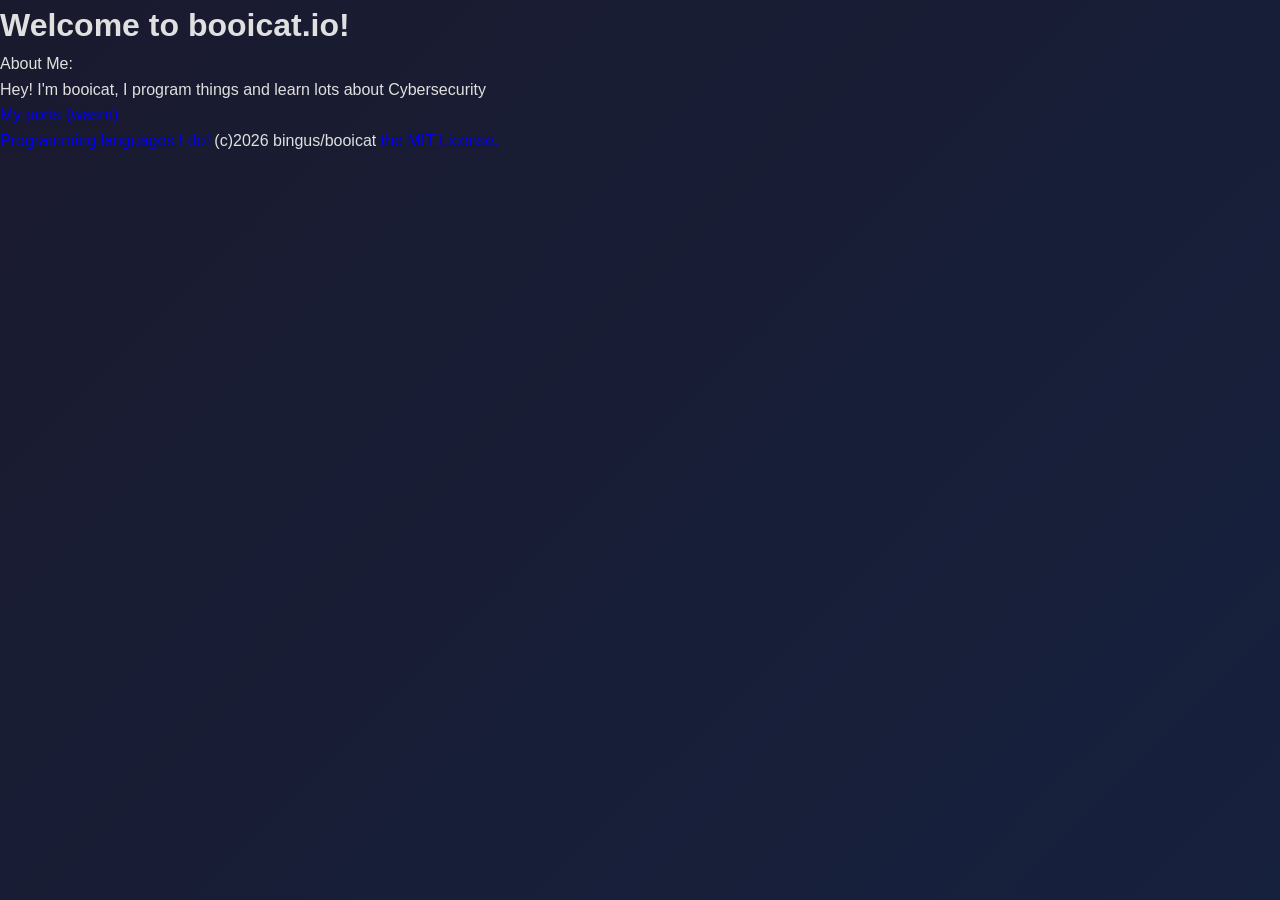
<file: public /index.html>
<!DOCTYPE html>
<html lang="en">
<head>
  <meta charset="UTF-8" />
  <meta name="viewport" content="width=device-width, initial-scale=1.0" />
  <title>booicat.io</title>
  <link rel="stylesheet" href="style.css">
</head>
<body>
  <div class="container">
    <h1>Welcome to booicat.io!</h1>   
    <div class="bio-title">About Me:</div>
    <div class="bio">
      <p>Hey! I'm booicat, I program things and learn lots about Cybersecurity</p>
      <p><a href="myports/port.html">My ports (wasm)</a></p>
      
      <a href="pl/pl.html">Programming languages I do!</a>
      
      <copyright>(c)2026 bingus/booicat</copyright>
       <a href="license.txt">the MIT License.</a>
      
    </div>
  </div>
</body>
</html>
</file>
<file: public /style.css>
* {
  margin: 0;
  padding: 0;
  box-sizing: border-box;
}

body {
  font-family: -apple-system, BlinkMacSystemFont, 'Segoe UI', Roboto, Oxygen, Ubuntu, Cantarell, sans-serif;
  background: #1a1a2e;
  color: #e0e0e0;
  line-height: 1.6;
}

.container {
  display: flex;
  flex-direction: column;
  min-height: 100vh;
  background: linear-gradient(135deg, #1a1a2e 0%, #16213e 100%);
}

/* Header */
.header {
  background: linear-gradient(135deg, #667eea 0%, #764ba2 100%);
  padding: 20px 0;
  box-shadow: 0 4px 15px rgba(0, 0, 0, 0.3);
  border-bottom: 3px solid #764ba2;
}

.header-content {
  max-width: 1200px;
  margin: 0 auto;
  padding: 0 20px;
}

.logo {
  font-size: 28px;
  font-weight: bold;
  color: white;
  margin-bottom: 5px;
  letter-spacing: 1px;
}

.tagline {
  color: rgba(255, 255, 255, 0.9);
  font-size: 14px;
  font-weight: 300;
}

/* Main Content */
.main-content {
  flex: 1;
  max-width: 1200px;
  margin: 0 auto;
  padding: 20px;
  width: 100%;
  display: flex;
  flex-direction: column;
  gap: 20px;
}

/* Input Section */
.input-section {
  background: #0f3460;
  border-radius: 12px;
  padding: 25px;
  box-shadow: 0 8px 32px rgba(0, 0, 0, 0.3);
  border: 1px solid rgba(102, 126, 234, 0.2);
}

.url-form {
  margin-bottom: 20px;
}

.input-wrapper {
  display: flex;
  gap: 10px;
  margin-bottom: 15px;
}

.url-input {
  flex: 1;
  padding: 14px 18px;
  border: 2px solid rgba(102, 126, 234, 0.3);
  border-radius: 8px;
  background: #1a2940;
  color: #e0e0e0;
  font-size: 16px;
  transition: all 0.3s ease;
  outline: none;
}

.url-input:focus {
  border-color: #667eea;
  box-shadow: 0 0 10px rgba(102, 126, 234, 0.2);
  background: #1f3a52;
}

.url-input::placeholder {
  color: #888;
}

.submit-btn {
  padding: 14px 30px;
  background: linear-gradient(135deg, #667eea 0%, #764ba2 100%);
  color: white;
  border: none;
  border-radius: 8px;
  font-size: 16px;
  font-weight: 600;
  cursor: pointer;
  transition: all 0.3s ease;
  box-shadow: 0 4px 12px rgba(102, 126, 234, 0.3);
}

.submit-btn:hover {
  transform: translateY(-2px);
  box-shadow: 0 6px 20px rgba(102, 126, 234, 0.4);
}

.submit-btn:active {
  transform: translateY(0);
}

.input-tips {
  text-align: center;
  color: #888;
  font-size: 13px;
  padding: 10px;
  background: rgba(102, 126, 234, 0.1);
  border-radius: 6px;
}

/* Search Section */
.search-section {
  margin-top: 20px;
  padding-top: 20px;
  border-top: 1px solid rgba(102, 126, 234, 0.2);
}

.search-label {
  color: #888;
  font-size: 12px;
  text-transform: uppercase;
  letter-spacing: 1px;
  margin-bottom: 12px;
}

.search-buttons {
  display: flex;
  gap: 12px;
  flex-wrap: wrap;
}

.search-btn {
  flex: 1;
  min-width: 120px;
  padding: 12px 16px;
  background: rgba(102, 126, 234, 0.15);
  color: #e0e0e0;
  border: 1px solid rgba(102, 126, 234, 0.3);
  border-radius: 6px;
  font-size: 14px;
  font-weight: 500;
  cursor: pointer;
  transition: all 0.3s ease;
  display: flex;
  align-items: center;
  justify-content: center;
  gap: 6px;
}

.search-btn:hover {
  background: rgba(102, 126, 234, 0.3);
  border-color: #667eea;
  box-shadow: 0 2px 8px rgba(102, 126, 234, 0.2);
  transform: translateY(-2px);
}

.search-icon {
  font-size: 18px;
}

/* Viewer Section */
.viewer-section {
  background: #0f3460;
  border-radius: 12px;
  overflow: hidden;
  box-shadow: 0 8px 32px rgba(0, 0, 0, 0.3);
  border: 1px solid rgba(102, 126, 234, 0.2);
  flex: 1;
  display: flex;
  flex-direction: column;
  min-height: 500px;
}

.viewer-header {
  background: linear-gradient(135deg, #1a2940 0%, #1f3a52 100%);
  padding: 15px 20px;
  border-bottom: 1px solid rgba(102, 126, 234, 0.2);
  display: flex;
  justify-content: space-between;
  align-items: center;
  gap: 15px;
}

.viewer-title {
  flex: 1;
  display: flex;
  flex-direction: column;
  gap: 4px;
  min-width: 0;
}

#viewerStatus {
  color: #667eea;
  font-size: 12px;
  text-transform: uppercase;
  letter-spacing: 1px;
  font-weight: 600;
}

.viewer-url {
  color: #e0e0e0;
  font-size: 14px;
  white-space: nowrap;
  overflow: hidden;
  text-overflow: ellipsis;
  font-family: 'Monaco', 'Menlo', 'Ubuntu Mono', monospace;
}

.viewer-controls {
  display: flex;
  gap: 8px;
}

.control-btn {
  width: 36px;
  height: 36px;
  padding: 0;
  background: rgba(102, 126, 234, 0.15);
  color: #e0e0e0;
  border: 1px solid rgba(102, 126, 234, 0.3);
  border-radius: 6px;
  font-size: 18px;
  cursor: pointer;
  transition: all 0.3s ease;
  display: flex;
  align-items: center;
  justify-content: center;
}

.control-btn:hover {
  background: rgba(102, 126, 234, 0.3);
  border-color: #667eea;
  transform: scale(1.05);
}

/* Loading State */
.loading-state {
  position: absolute;
  top: 50%;
  left: 50%;
  transform: translate(-50%, -50%);
  text-align: center;
  z-index: 10;
  background: rgba(15, 52, 96, 0.95);
  padding: 30px;
  border-radius: 12px;
  backdrop-filter: blur(5px);
}

.loading-state.hidden {
  display: none;
}

.spinner {
  width: 40px;
  height: 40px;
  margin: 0 auto 15px;
  border: 4px solid rgba(102, 126, 234, 0.2);
  border-top-color: #667eea;
  border-radius: 50%;
  animation: spin 1s linear infinite;
}

@keyframes spin {
  to { transform: rotate(360deg); }
}

.loading-state p {
  color: #e0e0e0;
  font-size: 14px;
}

/* Proxy Frame */
.proxy-frame {
  flex: 1;
  border: none;
  background: white;
  position: relative;
}

/* Footer */
.footer {
  background: #0f3460;
  border-top: 1px solid rgba(102, 126, 234, 0.2);
  padding: 20px;
  text-align: center;
}

.footer-content {
  max-width: 1200px;
  margin: 0 auto;
  color: #888;
  font-size: 13px;
}

.footer-links {
  margin-top: 10px;
}

.footer-links a {
  color: #667eea;
  text-decoration: none;
  transition: color 0.3s ease;
}

.footer-links a:hover {
  color: #764ba2;
  text-decoration: underline;
}

.separator {
  margin: 0 10px;
  color: #555;
}

/* Modal */
.modal {
  position: fixed;
  top: 0;
  left: 0;
  width: 100%;
  height: 100%;
  background: rgba(0, 0, 0, 0.7);
  display: flex;
  align-items: center;
  justify-content: center;
  z-index: 1000;
  backdrop-filter: blur(3px);
}

.modal.hidden {
  display: none;
}

.modal-content {
  background: #0f3460;
  border-radius: 12px;
  max-width: 600px;
  max-height: 80vh;
  overflow-y: auto;
  box-shadow: 0 20px 60px rgba(0, 0, 0, 0.5);
  border: 1px solid rgba(102, 126, 234, 0.3);
}

.modal-header {
  background: linear-gradient(135deg, #667eea 0%, #764ba2 100%);
  color: white;
  padding: 20px;
  border-bottom: 1px solid rgba(102, 126, 234, 0.2);
  display: flex;
  justify-content: space-between;
  align-items: center;
}

.modal-header h2 {
  font-size: 22px;
  margin: 0;
}

.modal-close {
  background: none;
  border: none;
  color: white;
  font-size: 28px;
  cursor: pointer;
  transition: transform 0.3s ease;
  padding: 0;
  width: 30px;
  height: 30px;
  display: flex;
  align-items: center;
  justify-content: center;
}

.modal-close:hover {
  transform: scale(1.2);
}

.modal-body {
  padding: 25px;
  color: #e0e0e0;
}

.modal-body h3 {
  color: #667eea;
  font-size: 16px;
  margin-top: 20px;
  margin-bottom: 10px;
  text-transform: uppercase;
  letter-spacing: 1px;
}

.modal-body h3:first-child {
  margin-top: 0;
}

.modal-body ol,
.modal-body ul {
  margin-left: 20px;
  line-height: 1.8;
}

.modal-body li {
  margin-bottom: 8px;
}

.modal-body code {
  background: #1a2940;
  padding: 4px 8px;
  border-radius: 4px;
  font-family: 'Monaco', 'Menlo', 'Ubuntu Mono', monospace;
  color: #67b26f;
  font-size: 13px;
}

.modal-body p {
  margin-bottom: 10px;
  line-height: 1.8;
}

/* Responsive Design */
@media (max-width: 768px) {
  .header-content {
    padding: 0 15px;
  }

  .logo {
    font-size: 24px;
  }

  .main-content {
    padding: 15px;
    gap: 15px;
  }

  .input-section {
    padding: 20px;
  }

  .input-wrapper {
    flex-direction: column;
  }

  .submit-btn {
    width: 100%;
  }

  .search-buttons {
    flex-direction: column;
  }

  .search-btn {
    flex: 1;
    min-width: unset;
  }

  .viewer-header {
    flex-direction: column;
    align-items: flex-start;
  }

  .viewer-section {
    min-height: 400px;
  }

  .viewer-controls {
    width: 100%;
    justify-content: flex-end;
  }

  .modal-content {
    margin: 20px;
    max-height: 90vh;
  }
}

@media (max-width: 480px) {
  .logo {
    font-size: 20px;
  }

  .tagline {
    font-size: 12px;
  }

  .url-input {
    font-size: 14px;
    padding: 12px 14px;
  }

  .search-label {
    font-size: 11px;
  }

  .search-icon {
    font-size: 16px;
  }

  .footer-content {
    font-size: 12px;
  }
}

/* Scrollbar Styling */
::-webkit-scrollbar {
  width: 8px;
  height: 8px;
}

::-webkit-scrollbar-track {
  background: #1a2940;
}

::-webkit-scrollbar-thumb {
  background: #667eea;
  border-radius: 4px;
}

::-webkit-scrollbar-thumb:hover {
  background: #764ba2;
}
</file>
